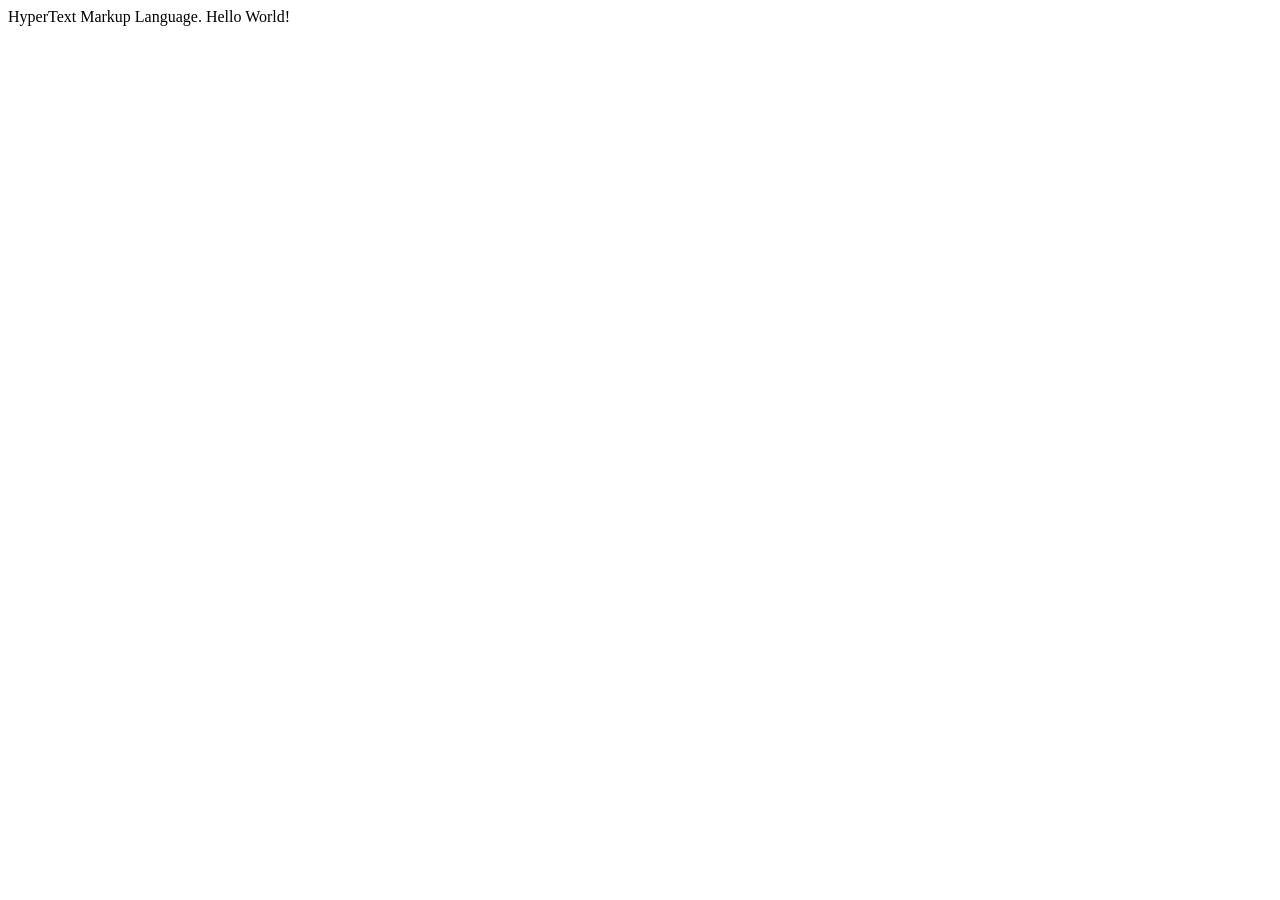
<file: DAY 2 - Git and GitHub/Intro To HTML/index.html>
<!DOCTYPE html>
<html lang="en">

    <head>
        <meta charset="UTF-8">
        <meta name="viewport" content="width=device-width, initial-scale=1.0">
        <title>HTML</title>
    </head>

    <body>
        HyperText Markup Language.
        Hello World!
    </body>

</html>
</file>
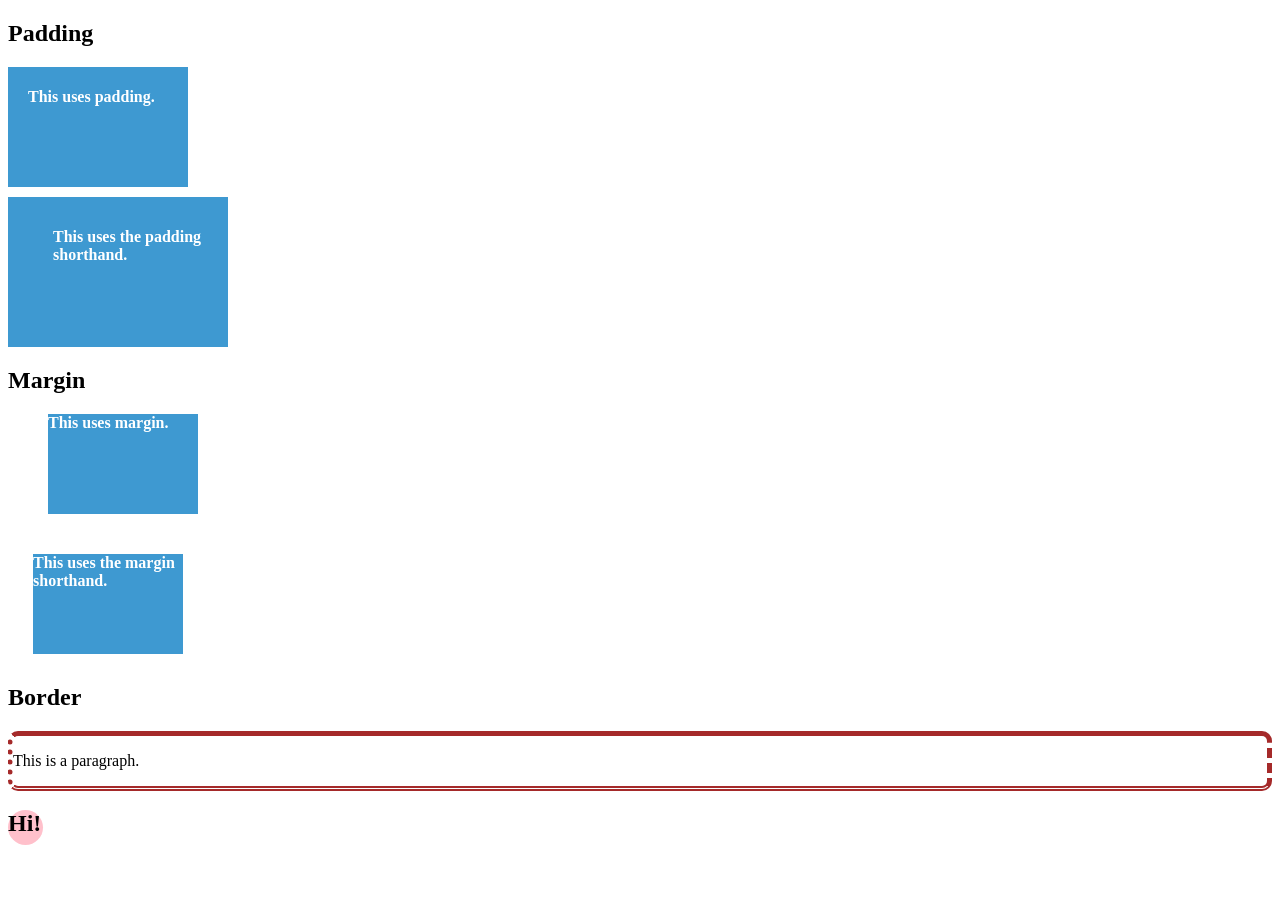
<file: 4 - CSS Basics/box-model.html>
<!DOCTYPE html>
<html>
    <head>
        <style>
            /* Internal Styles */
            .box {
            background-color: pink;
            background-color: rgb(143, 48, 63);
            background-color: #1684c8d3;
            height: 100px;
            width: 150px;
            color: white;
            font-weight: bolder;
            margin-bottom: 10px;
            }

        </style>
        <link rel="stylesheet" href="box-model.css">
    </head>
    <body>
        <h2>Padding</h2>
        <div class="box box1">
            <p>This uses padding.</p>
        </div>

        <div class="box box2">
            <p>This uses the padding shorthand.</p>
        </div>

        <h2>Margin</h2>
        <div class="box box3">
            <p class="parag1">This uses margin.</p>
        </div>

        <div class="box box4">
            <p class="parag2">This uses the margin shorthand.</p>
        </div>

        <h2>Border</h2>
        <div class="mix-borders">
            <p class="my-parag"> This is a paragraph. </p>
        </div>

        <div class="circle-container">
            <h2> Hi! </h2>
        </div>

    </body>
</html>
</file>
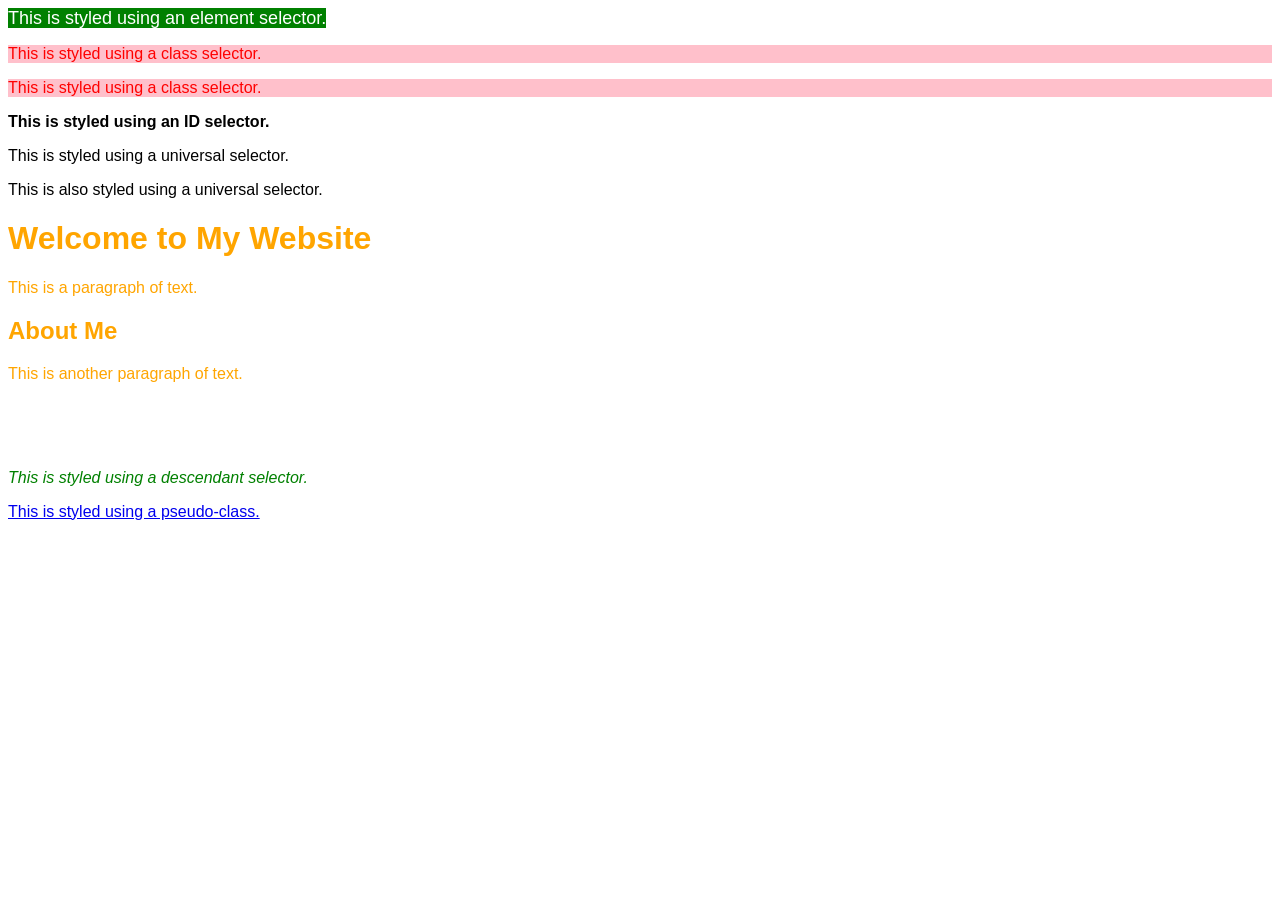
<file: 4 - CSS Basics/selectors.html>
<!DOCTYPE html>
<html lang="en">
  <head>
    <meta charset="UTF-8" />
    <meta name="viewport" content="width=device-width, initial-scale=1.0" />
    <title>CSS Selector Samples</title>
    <link rel="stylesheet" href="selectors.css" />
  </head>
  <body>
    <!-- Element Selector -->
    <span>This is styled using an element selector.</span>

    <!-- Class Selector -->
    <p class="class-name">This is styled using a class selector.</p>
    <p class="class-name">This is styled using a class selector.</p>

    <!-- ID Selector -->
    <p id="id-name">This is styled using an ID selector.</p>

    <!-- Universal Selector -->
    <div>This is styled using a universal selector.</div>
    <p>This is also styled using a universal selector.</p>

    <!-- Grouping Selector -->
    <h1>Welcome to My Website</h1>
    <p class="parag">This is a paragraph of text.</p>
    <h2>About Me</h2>
    <p class="parag">This is another paragraph of text.</p>
    <br /><br /><br />

    <!-- Descendant Selector -->
    <div class="ancestor">
      <p>This is styled using a descendant selector.</p>
    </div>

    <!-- Pseudo-classes -->
    <a href="#" class="link">This is styled using a pseudo-class.</a>
  </body>
</html>
</file>
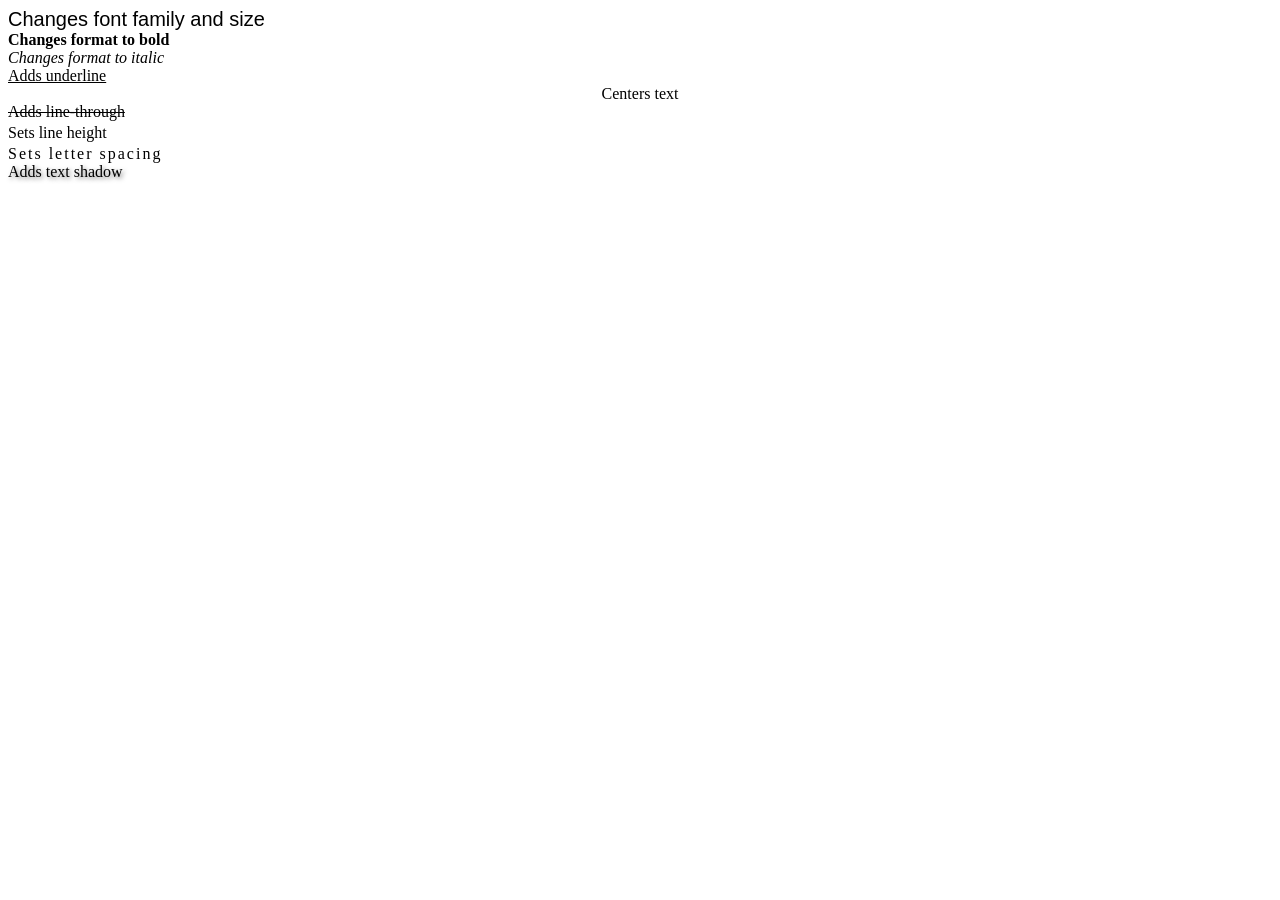
<file: 4 - CSS Basics/typography.html>
<!DOCTYPE html>
<html lang="en">
    <head>
    <meta charset="UTF-8">
        <title>CSS Properties Teaching Example</title>
        <link rel="stylesheet" href="./typography.css">
    </head>
    <body>
        <div class="font-family-size">Changes font family and size</div>
        <div class="bold">Changes format to bold</div>
        <div class="italic">Changes format to italic</div>
        <div class="underline">Adds underline</div>
        <div class="center-align">Centers text</div>
        <div class="line-through">Adds line-through</div>
        <div class="line-height">Sets line height</div>
        <div class="letter-spacing">Sets letter spacing</div>
        <div class="text-shadow">Adds text shadow</div>
    </body>
</html>
</file>
<file: 4 - CSS Basics/box-model.css>
.box1 {
    padding-top: 5px;
    padding-right: 10px;
    padding-bottom: 15px;
    padding-left: 20px;
}


/* 1 - Top/Bottom and Left/Right */
.box2 {
    padding: 20px 40px;
}


/* 2 - All sides */
.box2 {
    padding: 60px;
}


/* 3 - Specifying all sides(Top, Right, Bottom, Left) */
.box2 {
    padding: 15px 25px 35px 45px;
}


.box3 {
    margin-top: 10px;
    margin-right: 20px;
    margin-bottom: 30px;
    margin-left: 40px;
}


.box4 {
    margin: 40px 35px 30px 25px;
}

/* Shorthand method */
.mix-borders {
    border: 1px solid  rgb(223, 223, 223);
}


/* Specify all sides */
.mix-borders {
    border-width: 5px;
    border-color: brown;
    border-style: solid dashed double dotted;
    border-radius: 10px;
}

.circle-container {
    background-color: pink;
    height: 35px;
    width: 35px;
    border-radius: 50%;
}
</file>
<file: 4 - CSS Basics/selectors.css>
/* Element Selector */
span {
  background-color: green;
  color: white;
  font-size: 18px;
}

/* Class Selector */
.class-name {
  color: red;
  background-color: pink;
}

/* ID Selector */
#id-name {
  font-weight: bold;
}

/* Universal Selector */
* {
  font-family: Arial, sans-serif;
}

/* Grouping Selector */
h1,
h2,
.parag {
  color: orange;
}

/* Descendant Selector */
.ancestor p {
  font-style: italic;
  color: green;
}

/* Pseudo-classes */
a.link:hover {
  color: red;
}
</file>
<file: 4 - CSS Basics/typography.css>
.font-family-size {
	font-family: "Arial", sans-serif;
	font-size: 20px;
}

.bold {
  font-weight: bold;
}

.italic {
  font-style: italic;
}

.underline {
  text-decoration: underline;
}

.center-align {
  text-align: center;
}

.line-through {
  text-decoration: line-through;
}

.line-height {
  line-height: 1.5;
}

.letter-spacing {
  letter-spacing: 2px;
}

.text-shadow {
  text-shadow: 2px 2px 4px rgba(0, 0, 0, 0.5);
}
</file>
